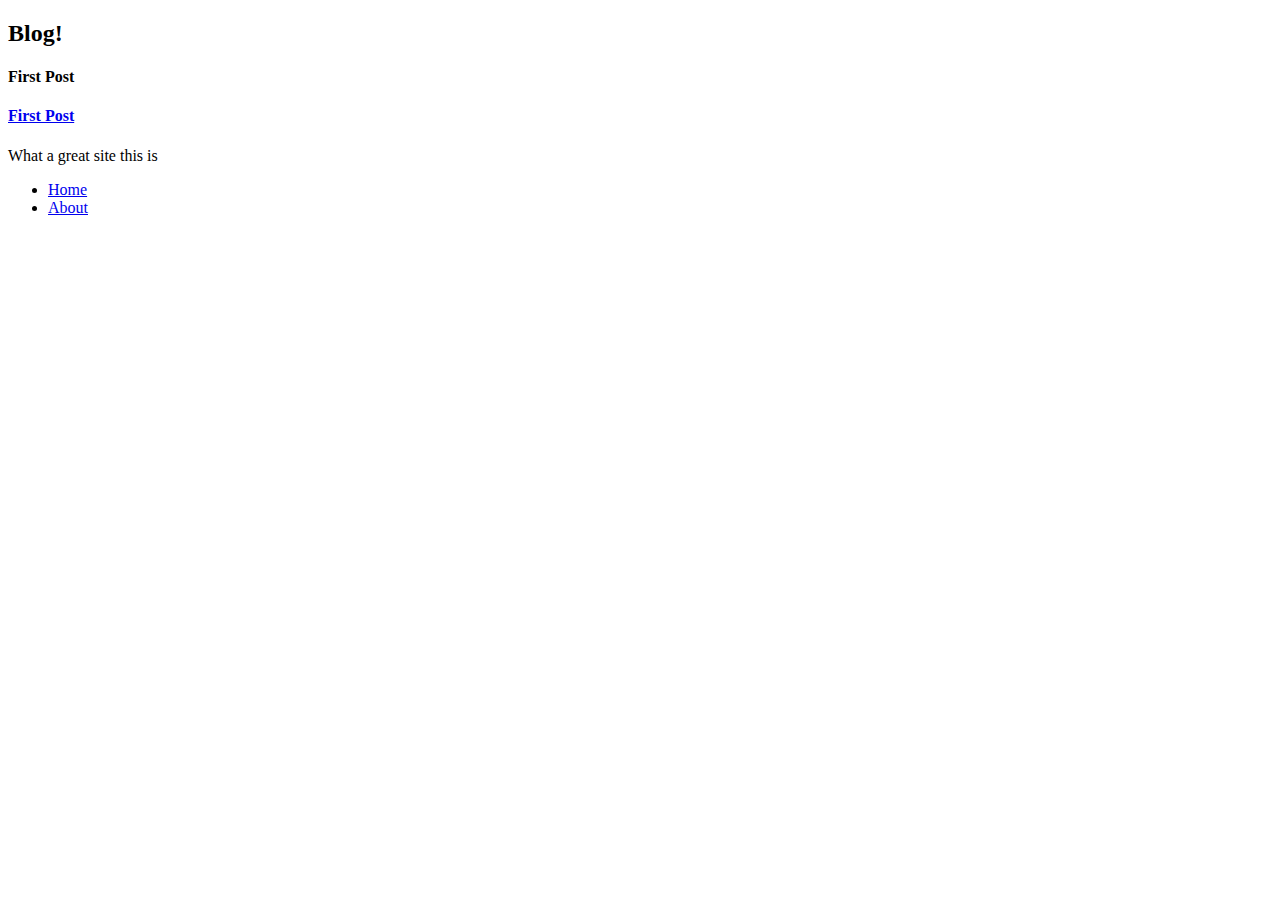
<file: index.html>
<!DOCTYPE html>
<html>
    <head>
        
       	  <title>Cobalt.rs Blog</title>
        

        <meta charset="utf-8">
        <meta name="viewport" content="width=device-width, initial-scale=1.0">

        <link rel="stylesheet" href="https://writ.cmcenroe.me/1.0.4/writ.min.css">
    </head>
    <body>

    <main>
      <div>
        
          <div >
  <h2>Blog!</h2>
  <!--<br />-->
  <div>
    
      <div>
        <h4>First Post</h4>
        <h4><a href="posts/post-1.html">First Post</a></h4>
      </div>
    
  </div>
</div>

        
      </div>
    </main>

    <footer>
      <p>What a great site this is</p>
      <nav>
        <ul>
          <li><a href="/">Home</a></li>
          <li><a href="/about.html">About</li>
        </ul>
    </footer>
  </body>
</html>
</file>
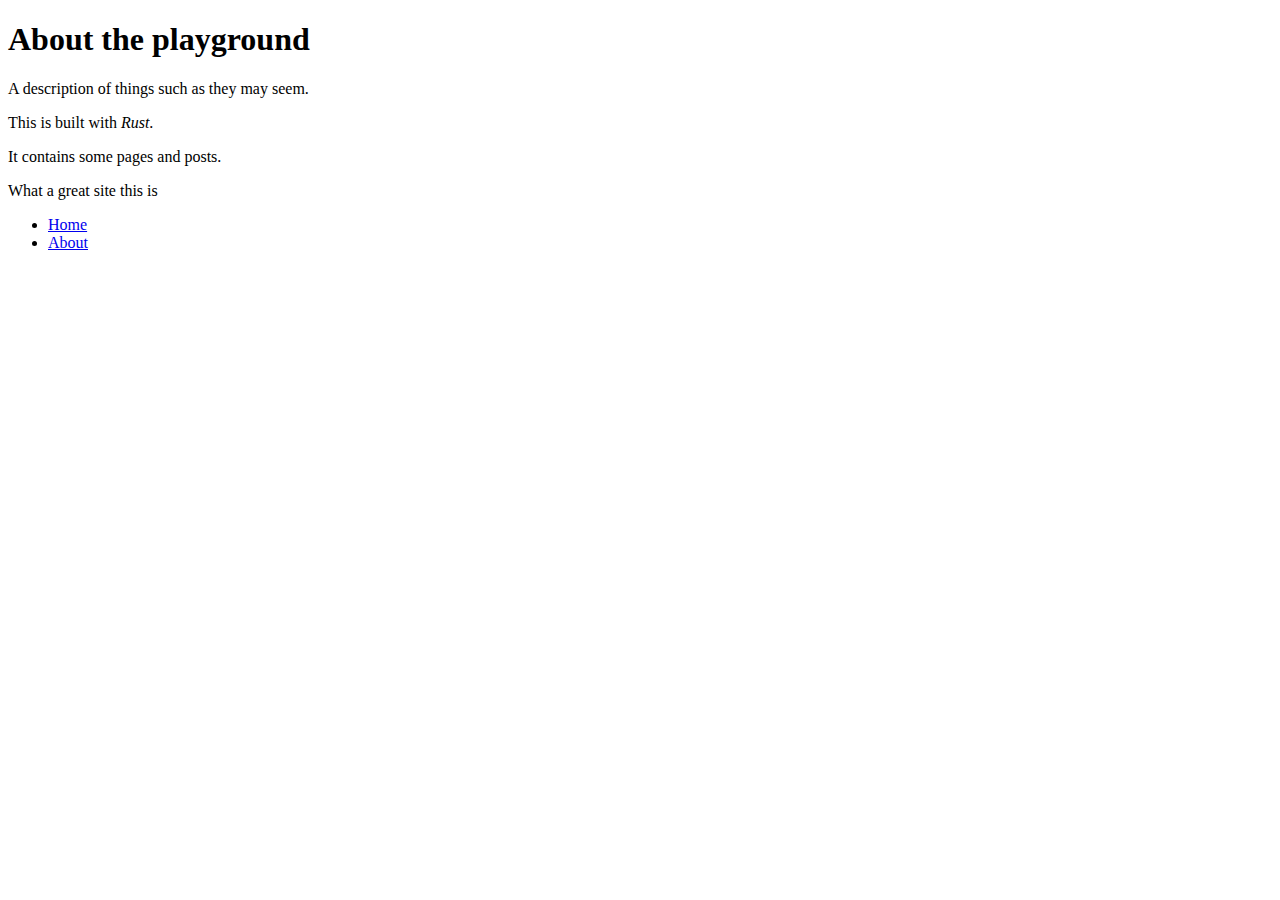
<file: about.html>
<!DOCTYPE html>
<html>
    <head>
        
          <title>About this site</title>
        

        <meta charset="utf-8">
        <meta name="viewport" content="width=device-width, initial-scale=1.0">

        <link rel="stylesheet" href="https://writ.cmcenroe.me/1.0.4/writ.min.css">
    </head>
    <body>

    <main>
      <div>
        
          <header>
<h1>About the playground</h1>
<p>A description of things such as they may seem.</p>
</header>
<p>This is built with <em>Rust</em>.</p>
<p>It contains some pages and posts.</p>

        
      </div>
    </main>

    <footer>
      <p>What a great site this is</p>
      <nav>
        <ul>
          <li><a href="/">Home</a></li>
          <li><a href="/about.html">About</li>
        </ul>
    </footer>
  </body>
</html>
</file>
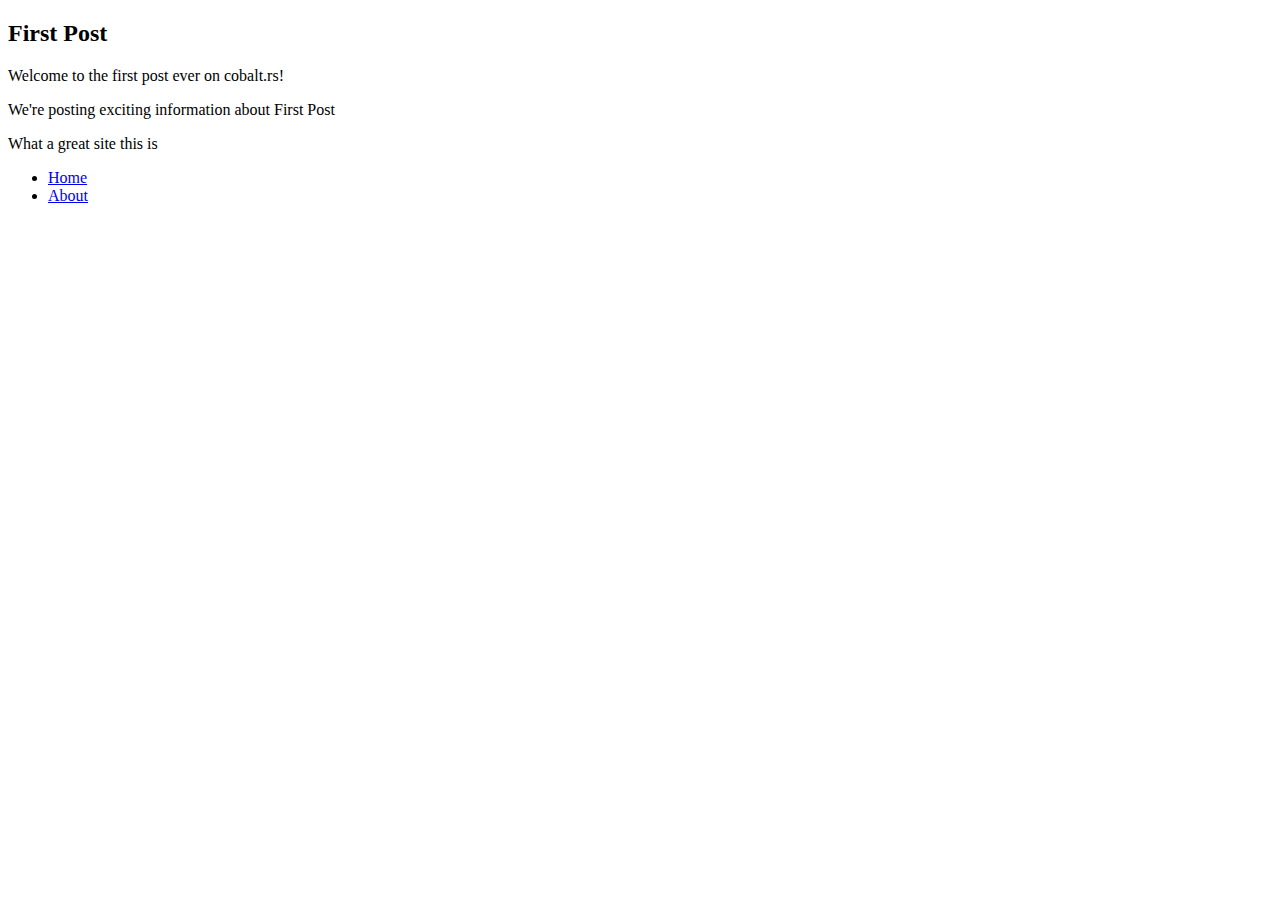
<file: posts/post-1.html>
<!DOCTYPE html>
<html>
    <head>
        
          <title>First Post</title>
        

        <meta charset="utf-8">
        <meta name="viewport" content="width=device-width, initial-scale=1.0">

        <link rel="stylesheet" href="https://writ.cmcenroe.me/1.0.4/writ.min.css">
    </head>
    <body>

    <main>
      <div>
        
          <div>
  <h2>First Post</h2>
  <p>
    <p>Welcome to the first post ever on cobalt.rs!</p>
<p>We're posting exciting information about First Post</p>

  </p>
</div>

        
      </div>
    </main>

    <footer>
      <p>What a great site this is</p>
      <nav>
        <ul>
          <li><a href="/">Home</a></li>
          <li><a href="/about.html">About</li>
        </ul>
    </footer>
  </body>
</html>
</file>
